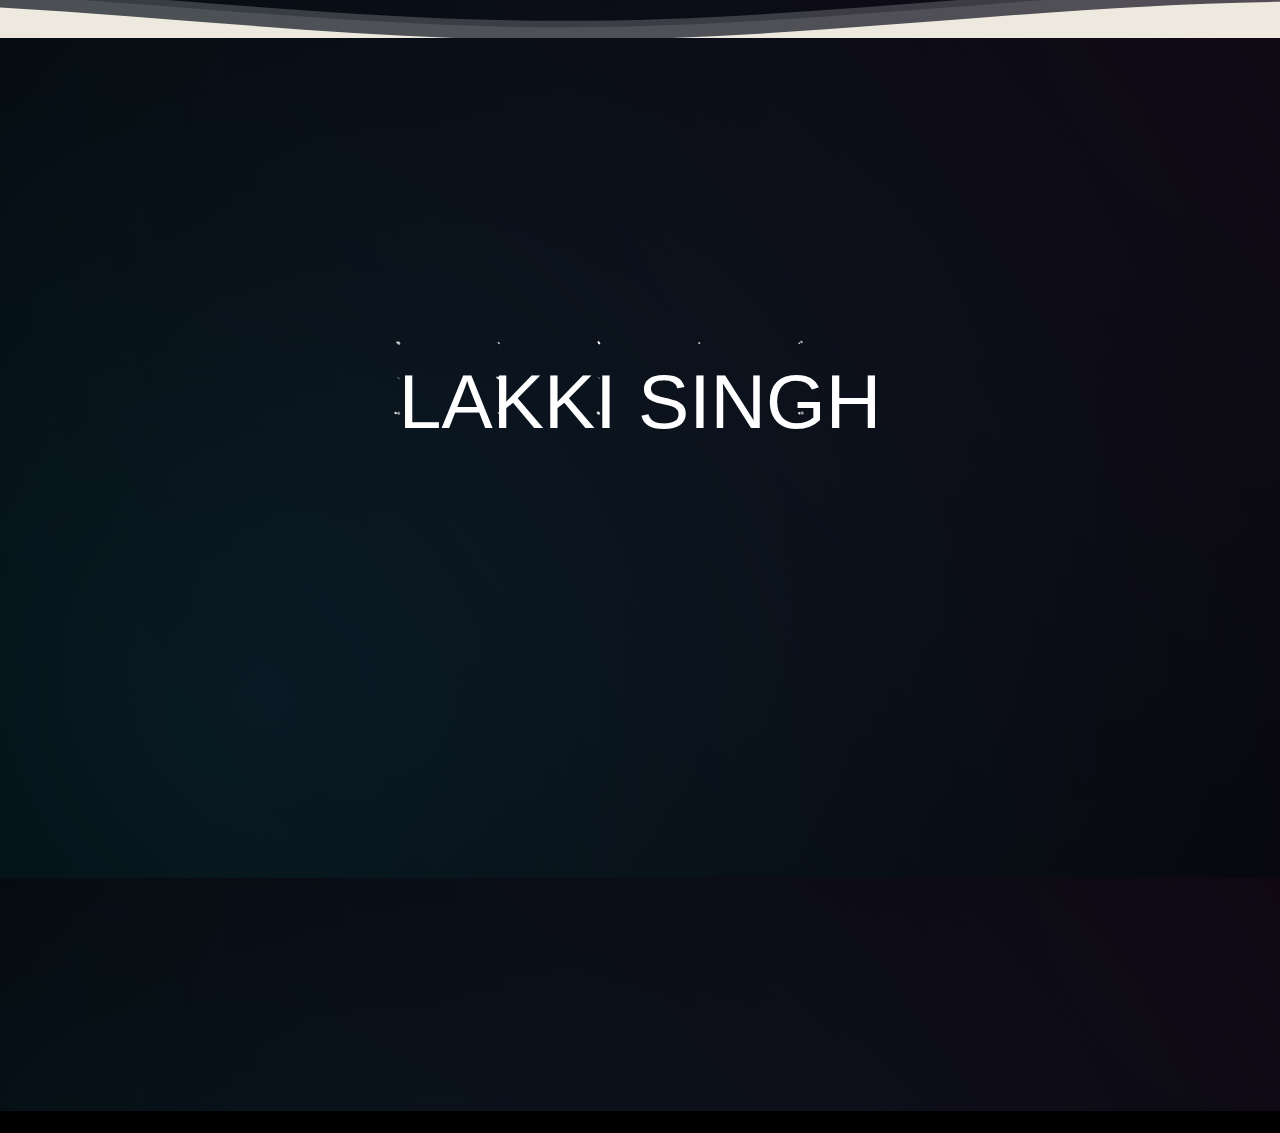
<file: index.html>
<!DOCTYPE html>
<html lang="en">
	<head>
		<meta charset="UTF-8" />
		<meta name="viewport" content="width=device-width, initial-scale=1.0" />
		<link rel="stylesheet" href="style.css" />
		<link rel="stylesheet" href="bg.css" />
		<link rel="shortcut icon" href="favicon.ico" type="image/x-icon" />
		<link
			href="https://cdnjs.cloudflare.com/ajax/libs/font-awesome/5.13.0/css/all.min.css"
			rel="stylesheet"
		/>
		<title>Adarsh Singh</title>
	</head>
	<body>
		<!-- <h2>Hi;Adarsh Is Excited On Your Visit</h2> -->
		<div id="candiv">
			<canvas id="can1"></canvas>
		</div>
		<svg
			class="hero-waves"
			xmlns="http://www.w3.org/2000/svg"
			xmlns:xlink="http://www.w3.org/1999/xlink"
			viewBox="0 24 150 28 "
			preserveAspectRatio="none"
		>
			<defs>
				<path
					id="wave-path"
					d="M-160 44c30 0 58-18 88-18s 58 18 88 18 58-18 88-18 58 18 88 18 v44h-352z"
				></path>
			</defs>
			<g class="wave1">
				<use
					xlink:href="#wave-path"
					x="50"
					y="3"
					fill="rgba(255,255,255, .1)"
				></use>
			</g>
			<g class="wave2">
				<use
					xlink:href="#wave-path"
					x="50"
					y="0"
					fill="rgba(255,255,255, .2)"
				></use>
			</g>
			<g class="wave3">
				<use xlink:href="#wave-path" x="50" y="9" fill="#eee9df"></use>
			</g>
		</svg>
		<br />
		<iframe
			src="https://profile-summary-for-github.com/user/adarsh-sgh"
			frameborder="0"
			id="githubData"
		></iframe>
		<div id="skillsDiv">
			<canvas id="skills" width="500" height="500">
				<!--    <img src = "https://img.shields.io/badge/JavaScript-red?logo=JavaScript&amp;style=for-the-badge" alt                             = "JS">
    <img    src      = "https://img.shields.io/badge/html5%20-%23E34F26.svg?&amp;style=for-the-badge&amp;logo=html5&amp;logoColor=white" alt = "HTML">
    <img    src      = "https://img.shields.io/badge/css3%20-%231572B6.svg?&amp;style=for-the-badge&amp;logo=css3&amp;logoColor=white" alt   = "CSS">
    <img    src      = "https://img.shields.io/badge/git%20-%23F05033.svg?&amp;style=for-the-badge&amp;logo=git&amp;logoColor=white" alt     = "Git">
    <img    src      = "https://img.shields.io/badge/NodeJs-black?&amp;style=for-the-badge&amp;logo=Node.js&amp;logoColor=white" alt         = "Node.js">
    <img    src      = "https://img.shields.io/badge/MongoDB-red?&amp;style=for-the-badge&amp;logo=MongoDB&amp;logoColor=green" alt          = "MongoDB">
    <img    src      = "https://img.shields.io/badge/Express.js-grey?&amp;style=for-the-badge&amp;logo=ExpressJs&amp;logoColor=white" alt    = "Express">
    <img    src      = "https://img.shields.io/badge/Socket.io-grey?&amp;style=for-the-badge&amp;logo=Socket.io&amp;logoColor=white" alt     = "Socket.io">
    <img    src      = "https://img.shields.io/badge/puppeteer-grey?&amp;style=for-the-badge&amp;logo=puppeteer&amp;logoColor=white" alt     = "Puppeteer">
    <img    src      = "https://img.shields.io/badge/typescript-blue?&amp;style=for-the-badge&amp;logo=typescript&amp;logoColor=white" alt   = "typescript">
    <img    src      = "https://img.shields.io/badge/angular-grey?&amp;style=for-the-badge&amp;logo=angular&amp;logoColor=white" alt         = "Angular">
    <img    src      = "https://img.shields.io/badge/react-grey?&amp;style=for-the-badge&amp;logo=react&amp;logoColor=white" alt             = "react">
    <img    src      = "https://img.shields.io/badge/Nest-grey?&amp;style=for-the-badge&amp;logo=nestjs&amp;logoColor=red" alt               = "NestJS">
    <img    src      = "https://img.shields.io/badge/electron-grey?&amp;style=for-the-badge&amp;logo=electron&amp;logoColor=white" alt       = "electron">
    <img    src      = "https://img.shields.io/badge/firebase-grey?&amp;style=for-the-badge&amp;logo=firebase&amp;logoColor=yellow" alt      = "fiebase"> -->

				<a href="#">JS</a>
				<a href="#">HTML</a>
				<a href="#">CSS</a>
				<a href="#">Git</a>
				<a href="#">Node</a>
				<a href="#">MongoDB</a>
				<a href="#">Express</a>
				<a href="#">Socket</a>
				<a href="#">Puppeteer</a>
				<a href="#">typescript</a>
				<a href="#">Angular</a>
				<a href="#">react</a>
				<a href="#">NestJS</a>
				<a href="#">electron</a>
				<a href="#">fiebase</a>
			</canvas>
		</div>
		<script src="tagCanvas.js"></script>
		<script src="bg.js"></script>
		<script src="main.js"></script>
	</body>
</html>
</file>
<file: style.css>
h2{
    font-family:Georgia, 'Times New Roman', Times, serif;
    text-align: center;
    color:wheat;
    /* z-index: 2; */
    /* position: sticky; */
    margin-top: 10%;
    font-family: Arial, Helvetica, sans-serif;
}
#githubData{
    width: 100%;
    height: 1069px;
   
}
#githubData html{
  overflow-y: hidden;
}
#skillsDiv{
  display: flex;
}
#skills{
  margin: auto;
}
#skillsheading{
  margin-left: 49%;
    color: violet;
    
}
.hero-waves {
    display: block;
    width: 100%;
    height: 60px;
    position: relative;
    margin-top: -22px;
    margin-bottom: -18px;
  }
  
  .wave1 use {
    -webkit-animation: move-forever1 10s linear infinite;
    animation: move-forever1 10s linear infinite;
    -webkit-animation-delay: -2s;
    animation-delay: -2s;
  }
  
  .wave2 use {
    -webkit-animation: move-forever2 8s linear infinite;
    animation: move-forever2 8s linear infinite;
    -webkit-animation-delay: -2s;
    animation-delay: -2s;
  }
  
  .wave3 use {
    -webkit-animation: move-forever3 6s linear infinite;
    animation: move-forever3 6s linear infinite;
    -webkit-animation-delay: -2s;
    animation-delay: -2s;
  }
  @-webkit-keyframes move-forever1 {
    0% {
      transform: translate(85px, 0%);
    }
    100% {
      transform: translate(-90px, 0%);
    }
  }
  
  @keyframes move-forever1 {
    0% {
      transform: translate(85px, 0%);
    }
    100% {
      transform: translate(-90px, 0%);
    }
  }
  
  @-webkit-keyframes move-forever2 {
    0% {
      transform: translate(-90px, 0%);
    }
    100% {
      transform: translate(85px, 0%);
    }
  }
  
  @keyframes move-forever2 {
    0% {
      transform: translate(-90px, 0%);
    }
    100% {
      transform: translate(85px, 0%);
    }
  }
  
  @-webkit-keyframes move-forever3 {
    0% {
      transform: translate(-90px, 0%);
    }
    100% {
      transform: translate(85px, 0%);
    }
  }
  
  @keyframes move-forever3 {
    0% {
      transform: translate(-90px, 0%);
    }
    100% {
      transform: translate(85px, 0%);
    }
  }
</file>
<file: bg.css>
body {
    width: 100%;
    height: 100vh;
    background-color: #000;
    background-image: radial-gradient(circle at top right, rgba(121, 68, 154, 0.13),       transparent),
      radial-gradient(circle at 20% 80%, rgba(41, 196, 255, 0.13), transparent);
      margin: 0;
  }
  canvas {
    z-index: 1;
    position: fixed;
    height: 100%;
    margin: 0;
  }
  
  a {
    position: absolute;
    bottom: 2vmin;
    right: 2vmin;
    color: rgba(255,255,255,0.2);
    text-decoration: none;
  }
</file>
